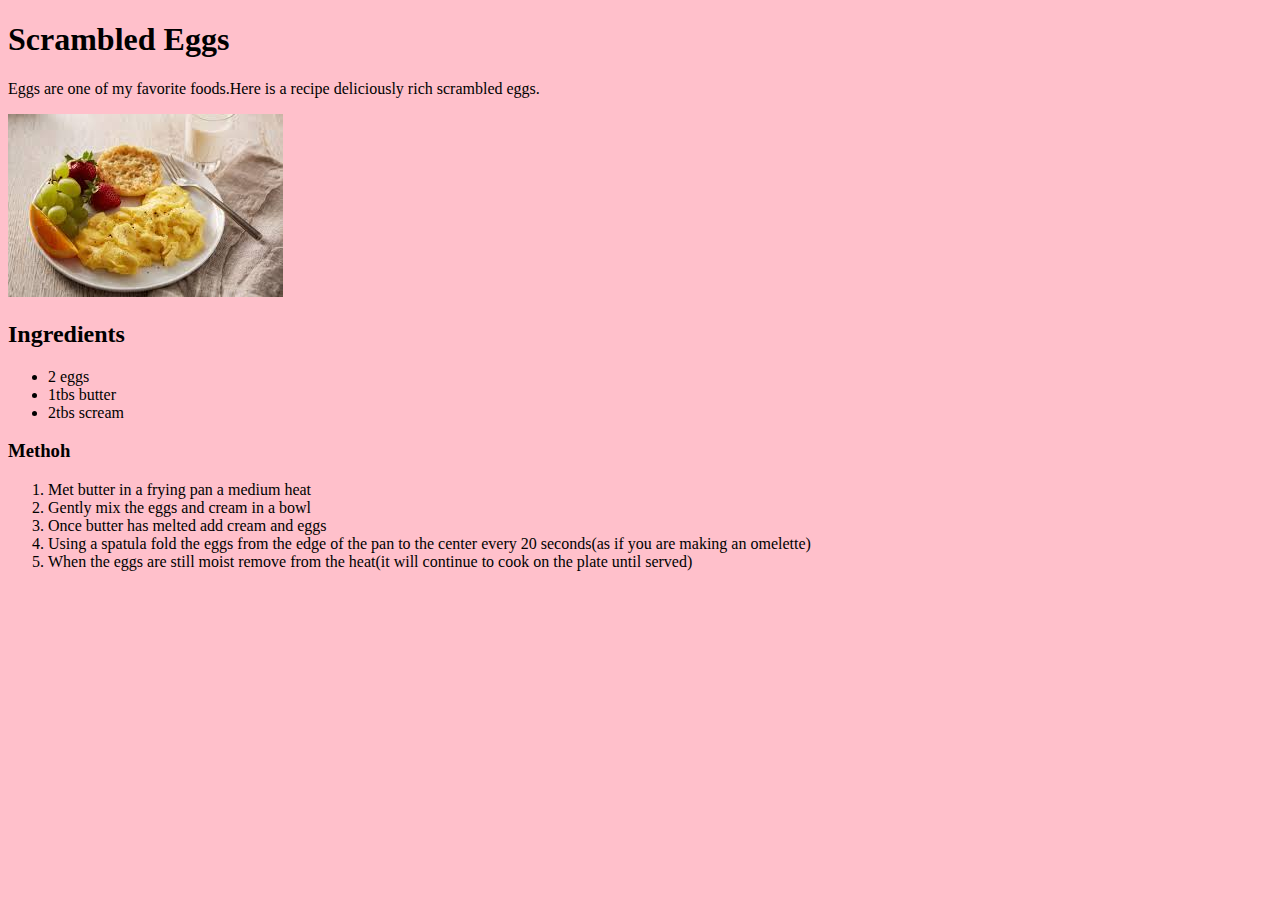
<file: Lab01/index.html>
<!DOCTYPE html>
<html lang="en">
<head>
    <meta charset="UTF-8">
    <title>Title</title>
    <style>
        *{
            background-color: pink;
        }
    </style>
</head>
<body>
<h1>Scrambled Eggs</h1>
<p>Eggs are one of my favorite foods.Here is a recipe deliciously rich scrambled eggs.</p>
<img src="image\scrambeld egges.jpg" alt="scrambeld egges" title="scrambeld egges">
<h2>Ingredients</h2>
<ul>
  <li>2 eggs</li>
  <li>1tbs butter</li>
  <li>2tbs scream</li>
</ul>
<h3>Methoh</h3>
<ol>
  <li>Met butter in a frying pan a medium heat</li>
  <li>Gently mix the eggs and cream in a bowl</li>
  <li>Once butter has melted add cream and eggs</li>
  <li>Using a spatula fold the eggs from the edge of the pan to the center every 20 seconds(as if you are making an omelette)  </li>
  <li>When the eggs are still moist remove from the heat(it will continue to cook on the plate until served)</li>
</ol>

</body>
</html>
</file>
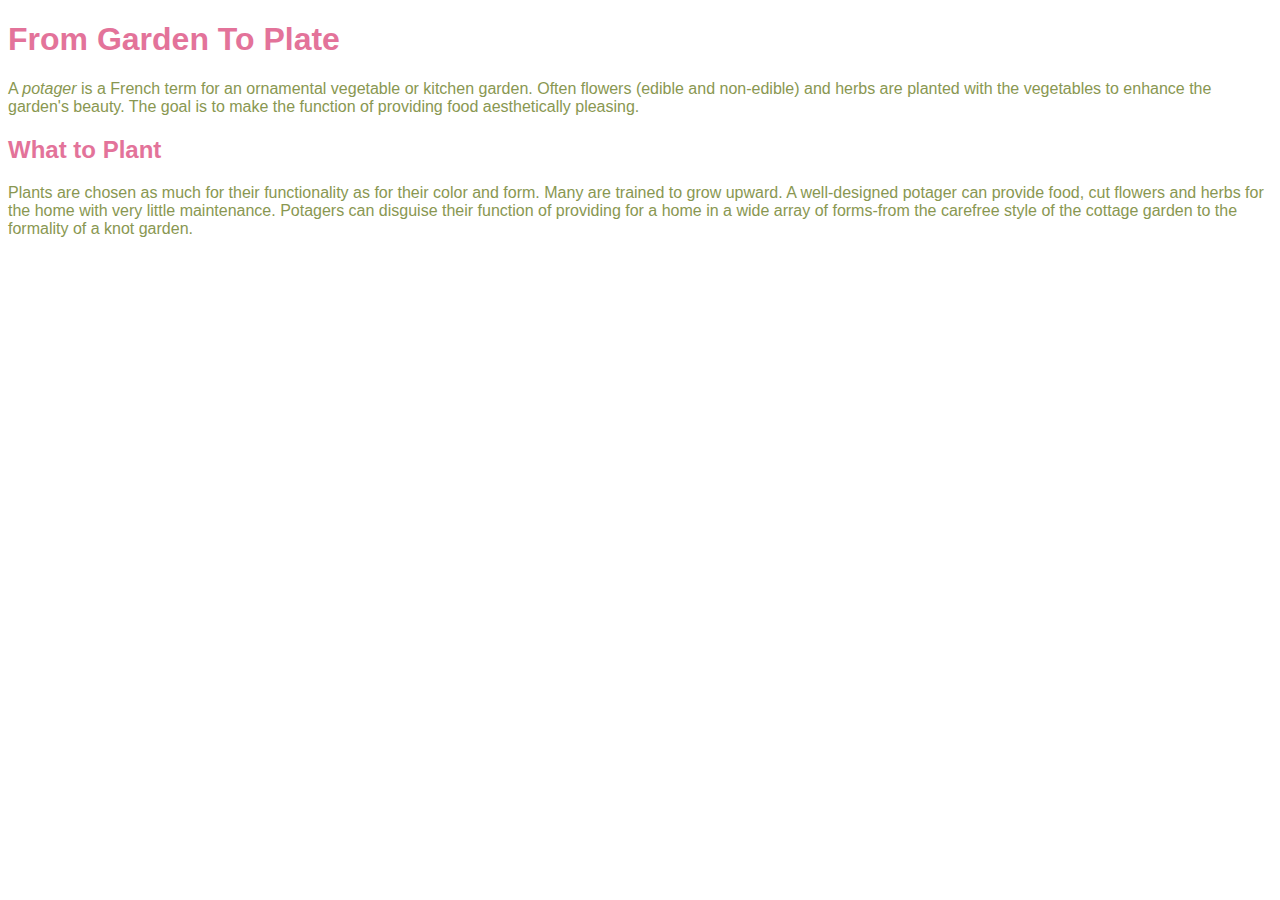
<file: Lab01/bai4.html>
<!DOCTYPE html>
<html lang="en">
<head>
    <meta charset="UTF-8">
    <title>Title</title>
    <link href="demo.css" type="text/css" rel="stylesheet">
</head>
<body>
<h1>From Garden To Plate</h1>
<p>A <i>potager</i> is a French term for an ornamental vegetable or kitchen garden. Often flowers (edible and non-edible) and herbs are planted with the vegetables to enhance the garden's beauty. The goal is to make the function of providing food aesthetically pleasing. </p>
<h2>What to Plant</h2>
<p>Plants are chosen as much for their functionality as for their color and form. Many are trained to grow upward. A well-designed potager can provide food, cut flowers and herbs for the home with very little maintenance. Potagers can disguise their function of providing for a home in a wide array of forms-from the carefree style of the cottage garden to the formality of a knot garden.</p>

</body>
</html>
</file>
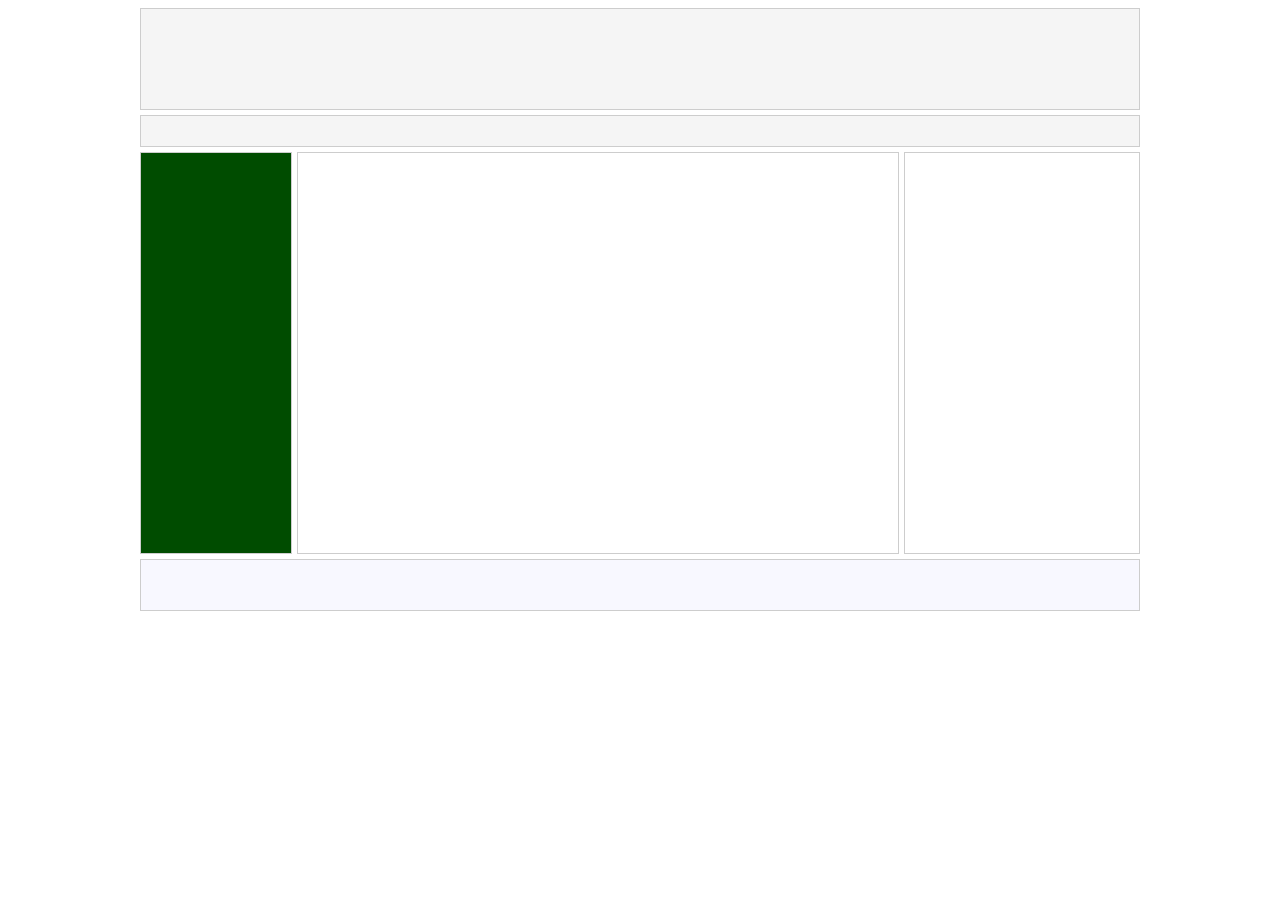
<file: Lab01/bai5.html>
<!DOCTYPE html>
<html lang="en">
<head>
    <meta charset="UTF-8">
    <title>Music Song</title>
  <link href="test.css" type="text/css" rel="stylesheet">
</head>
<body>
<div id="main">
  <div id="head">

  </div>
  <div id="head-link">

  </div>
  <div id="left">

  </div>
  <div id="content">

  </div>
  <div id="right">

  </div>
  <div id="footer">

  </div>
</div>

</body>
</html>
</file>
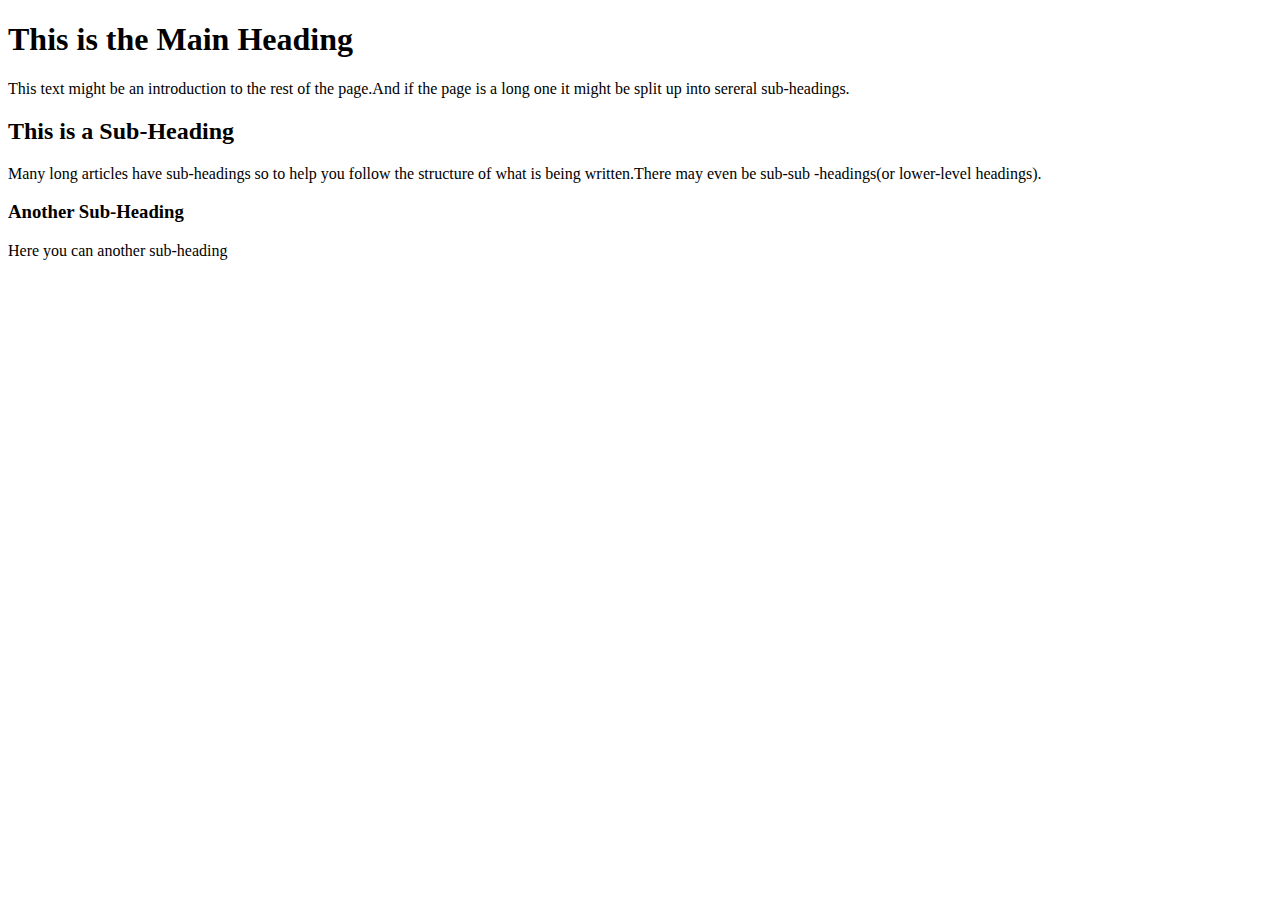
<file: Lab01/bài1.html>
<!DOCTYPE html>
<html lang="en">
<head>
    <meta charset="UTF-8">
    <title>Title</title>
</head>
<body>
<h1>This is the Main Heading</h1>
<p>This text might be an introduction to the rest of the page.And if the page is a long one it might be split up into sereral sub-headings. </p>
<h2>This is a Sub-Heading</h2>
<p>Many long articles have sub-headings so to help you follow the structure of what is being written.There may even be sub-sub -headings(or lower-level headings).</p>
<h3>Another Sub-Heading</h3>
<p>Here you can another sub-heading</p>

</body>
</html>
</file>
<file: Lab01/demo.css>
body{
    font-family: Arial,Verdana,sans-serif;
}
h1, h2{
    color: #e3739a;
}
p{
    color: #899751;
}
</file>
<file: Lab01/test.css>
body{
    font-family: Arial,Tahoma;
    font-size: 12px;
}
#main{
    width: 1000px;
    padding: 0;
    margin-left: auto;
    margin-right: auto;
}
#head{
    height: 100px;
    background-color: #F5F5F5;
    border: 1px solid #CDCDCD;
    margin-bottom: 5px;

}
#head-link{
    height:30px;
    line-height: 30px;
    padding-left: 10px;
    padding-right: 10px;
    border: 1px solid #CDCDCD;
    background-color: #F5F5F5;
    margin-bottom: 5px;
    clear: both;
}
#left{
    width: 150px;
    min-height: 400px;
    border:1px solid #CDCDCD;
    float: left;
    background-color: #004C00;
    margin-bottom: 5px;
}
#content{
    width: 600px;
    min-height: 400px;
    border: 1px solid #CDCDCD;
    float: left;
    margin-left: 5px;
    margin-right: 5px;
    margin-bottom: 5px;
}
#right{
    width: 234px;
    min-height: 400px;
    border: 1px solid #CDCDCD;
    float: right;
    margin-bottom: 5px;
}
#footer{
    height: 50px;
    clear:both;
    border: 1px solid #CDCDCD;
    background-color: #F8F8FF;
}
</file>
